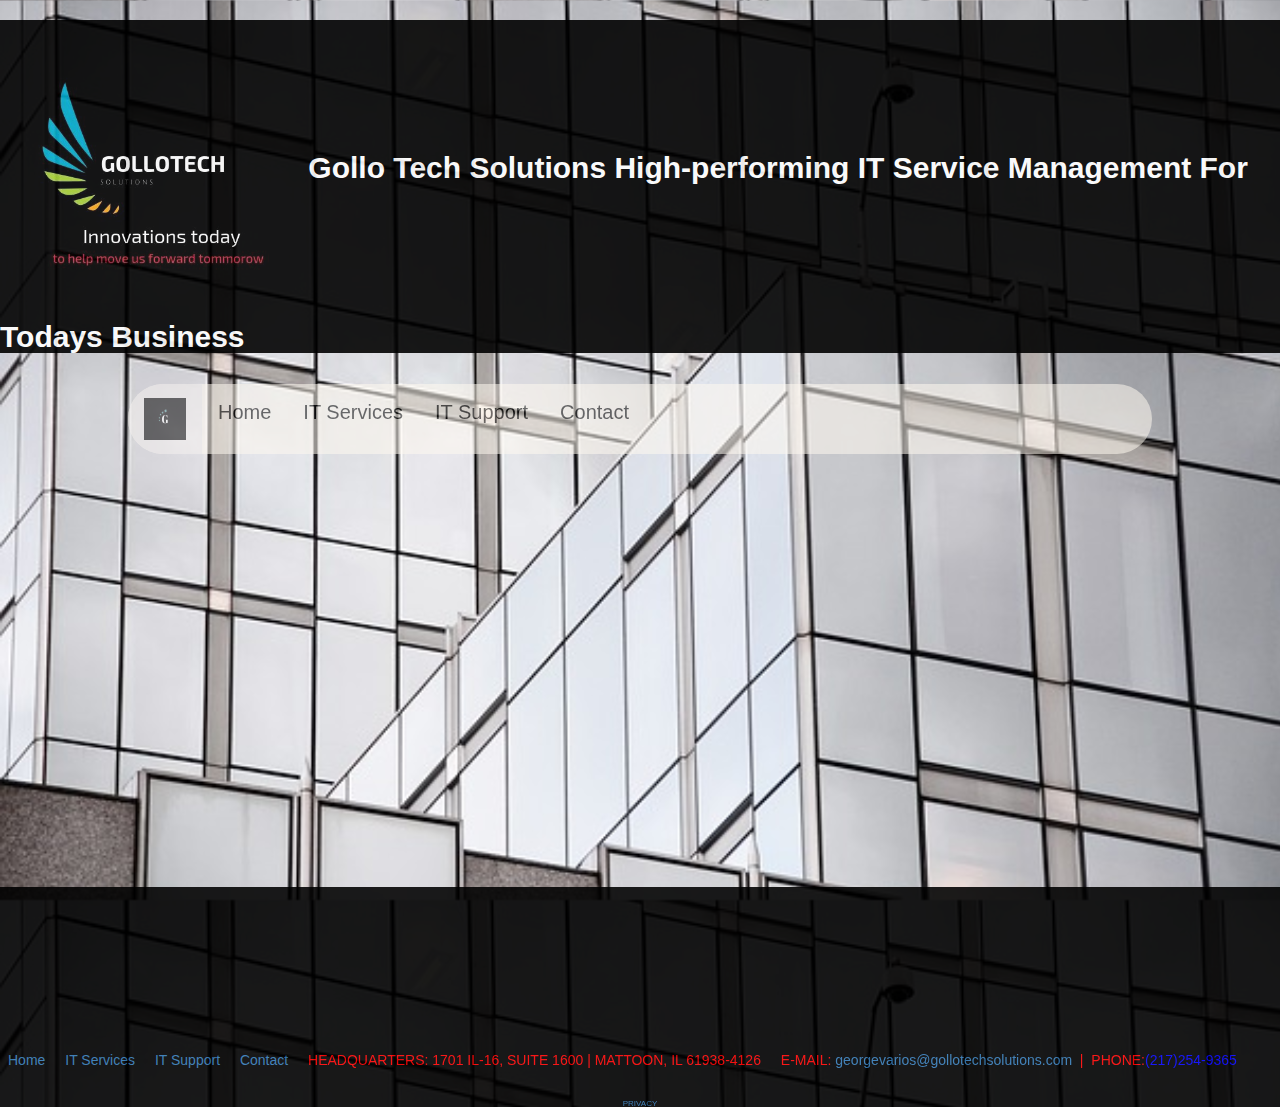
<file: index.html>
<!DOCTYPE html>
<html>
<head>
<meta name="viewport" content="width=device-width, initial-scale=1">
<link rel="stylesheet" href="https://cdnjs.cloudflare.com/ajax/libs/font-awesome/4.7.0/css/font-awesome.min.css">
 <link rel="stylesheet" href="https://maxcdn.bootstrapcdn.com/bootstrap/3.3.7/css/bootstrap.min.css">
  <script src="https://ajax.googleapis.com/ajax/libs/jquery/3.2.1/jquery.min.js"></script>
  <script src="https://maxcdn.bootstrapcdn.com/bootstrap/3.3.7/js/bootstrap.min.js"></script>
  <link rel="stylesheet" type="text/css" href="mainStyle.css">

<link rel="icon" href="favicon.ico" type="image/x-icon"/>
<link rel="shortcut icon" href="favicon.ico" type="image/x-icon"/>

<script>
  function myMoveIn() {
    var elem = document.getElementsByClassName("topnav");
    var pos = 0;
    var id = setTimeout(frame, 300);
    function frame() {
            var newPosTop=30;
            var newPosLeft=10; 
            elem[0].style.marginTop = newPosTop + '%'; 
			elem[0].style.left= newPosLeft + '%'; 
   }
}


 </script>
 
</head>
<body onload='myMoveIn()'style="opacity:0.9;">



<div id="mainblock">

<div class="topnav" id="myTopnav">
  <a href="#icon" class="active"><img height="42" width="42" src="G_letter.jpg"/></a>
  <a href="#index" >Home</a>
  <a href="services.html" >IT Services</a>
  <a href="support.html">IT Support</a>
  <a href="contact.html">Contact</a>
  
  <a href="javascript:void(0);" class="icon" onclick="myFunction()">
    <i class="fa fa-bars"></i>
  </a>
  </div>

<div class="header" style="width:100%; background-color:black;">

<h2 style='color:white; font-weight:bold; font-size:30px; font-family:Arial narrow,sans-serif;'>
<img height="300" width="300" src="gollotechMainHead.jpg"/>
 Gollo Tech Solutions High-performing IT Service Management For Todays Business</h2>

 </div> <!--end of header div -->
 

<script>
function myFunction() {
    var x = document.getElementById("myTopnav");
    if (x.className === "topnav") {
        x.className += " responsive";
    } else {
        x.className = "topnav";
    }
}
</script>


</div><!--end of mainblock div -->

<div id="footer" >
   <div id="divOne">
        <div id="divTwo">
            <ul>
           <li><a href="#index">Home</a></li>
           <li><a href="services.html">IT Services</a></li>
           <li><a href="support.html">IT Support</a></li>
          <li><a href="contact.html">Contact</a></li>	 
          <li>	<iframe src="https://www.google.com/maps/embed?pb=!1m18!1m12!1m3!1d3079.465685685522!2d-88.37763828524389!3d39.4813980199143!2m3!1f0!2f0!3f0!3m2!1i1024!2i768!4f13.1!3m3!1m2!1s0x887311dbc9c141bf%3A0x2d2c3eafc972276d!2s1701+IL-16%2C+Mattoon%2C+IL+61938!5e0!3m2!1sen!2sus!4v1542167736108"
          width="99%" height="150" frameborder="0" style="border:0" allowfullscreen></iframe><p style="color:red;"> 
          HEADQUARTERS: 1701 IL-16, SUITE 1600 | MATTOON, IL 61938-4126</p></li>
          <li style="color:red;">E-MAIL:<span style="color:blue;"><a href="mailto:georgevarios@gollotechsolutions.com">
		  georgevarios@gollotechsolutions.com</a></span>&nbsp; |&nbsp; PHONE:<span style="color:blue;">(217)254-9365</span></li>
       </ul>
   </div><!--end of divTwo -->
   <p style="color:red;text-decoration:underline;font-size:8px;text-align:center;font-family:Lucida Console, Monaco, monospace;">
   <a href="privacy.html">PRIVACY</a></p>
</div><!--end of divOne -->
</div><!--end of footer div -->

</body>
</html>
</file>
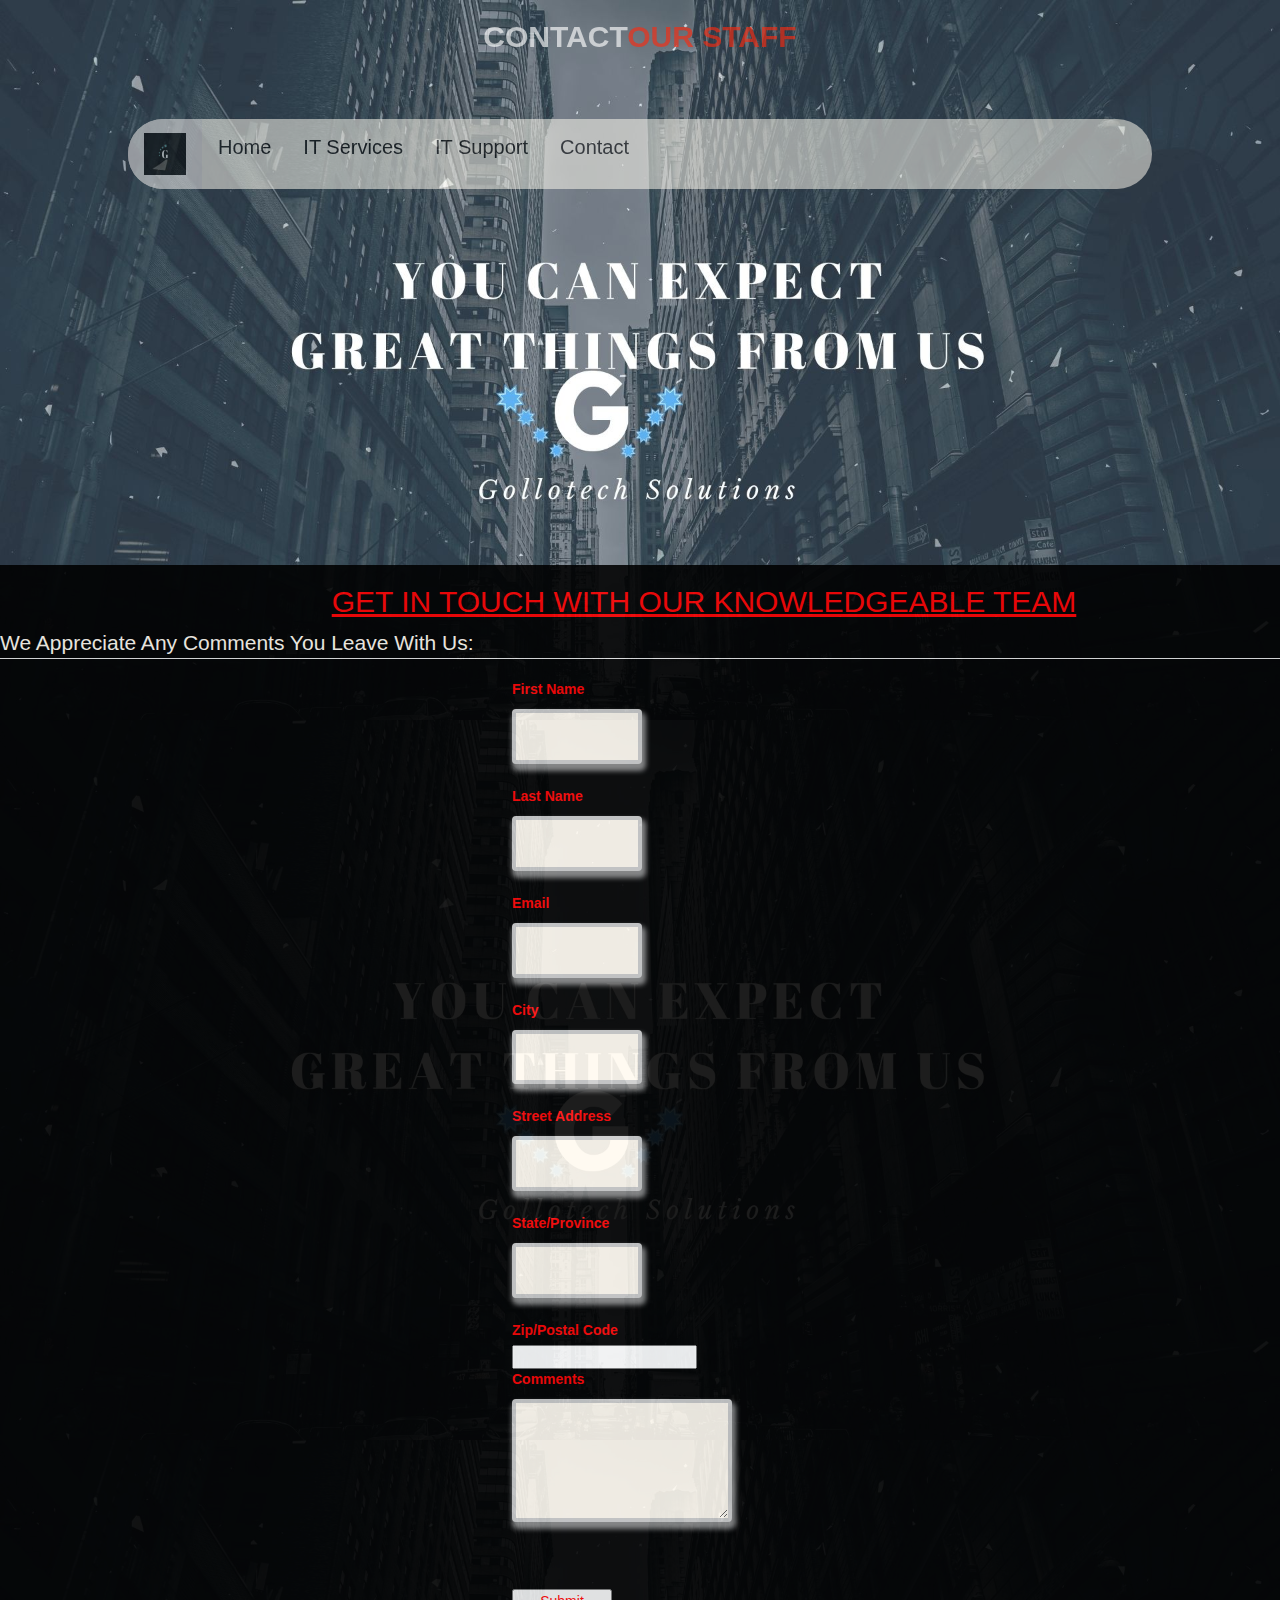
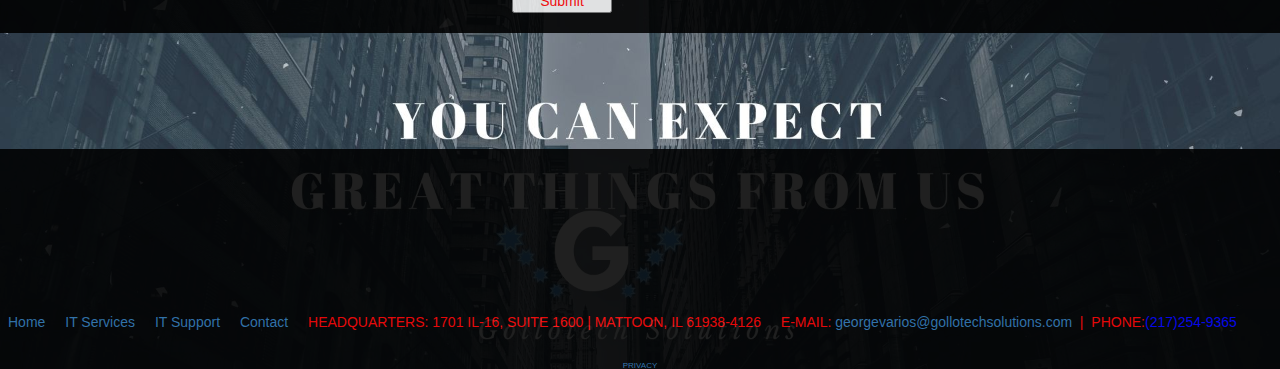
<file: contact.html>
<!DOCTYPE html>
<html>
<head>
<meta name="viewport" content="width=device-width, initial-scale=1">
<link rel="stylesheet" href="https://cdnjs.cloudflare.com/ajax/libs/font-awesome/4.7.0/css/font-awesome.min.css">
 <link rel="stylesheet" href="https://maxcdn.bootstrapcdn.com/bootstrap/3.3.7/css/bootstrap.min.css">
  <script src="https://ajax.googleapis.com/ajax/libs/jquery/3.2.1/jquery.min.js"></script>
  <script src="https://maxcdn.bootstrapcdn.com/bootstrap/3.3.7/js/bootstrap.min.js"></script>
  <link rel="stylesheet" type="text/css" href="mainStyle.css">

<link rel="icon" href="favicon.ico" type="image/x-icon"/>
<link rel="shortcut icon" href="favicon.ico" type="image/x-icon"/>

<style>

   body {
   background-image: url("est.jpg");
   background-color:black;
   background-size:contain;
   opacity:0.1;
   transition:opacity 2s;
}
	
</style>
 <script>
  function myMoveIn() {
    var elem = document.getElementsByClassName("topnav");
	var op = document.getElementsByTagName("BODY")[0];
    var pos = 0;
    var id = setTimeout(frame, 300);
    function frame() {
            var newPosTop=9.3;
            var newPosLeft=10; 
            elem[0].style.marginTop = newPosTop + '%'; 
			elem[0].style.left= newPosLeft + '%'; 
			op.style.opacity=0.89;
			
   }
}

   function foHide() {
     var fo = document.getElementsByClassName("callout");
	 fo[0].style.opacity=0.99;
	 var x=document.getElementsByTagName("INPUT");
	   for( i=0; i<7 ; i++){
	 x[i].value="";
	 }
	 document.getElementById("output").value = "";
}
 </script>
</head>
<body onload='myMoveIn()'>



<div id="mainblock">

<div class="topnav" id="myTopnav">
  <a href="#icon" class="active"><img height="42" width="42" src="G_letter.jpg"/></a>
  <a href="index.html" >Home</a>
  <a href="services.html">IT Services</a>
  <a href="support.html">IT Support</a>
  <a href="#contact">Contact</a>
    <a href="javascript:void(0);" class="icon" onclick="myFunction()">
    <i class="fa fa-bars"></i>
  </a>
  </div>

<div class="header" style="width:100%; height:3%; text-align:center; opacity: 0.72;">

<h2 style='color:white; font-weight:bold; font-size:30px;  font-family:Lucida Console", Monaco, monospace;'>
 CONTACT<span style="color:#FB2B11;">OUR STAFF</span></h2>

 </div> <!--end of header div -->


<script>
function myFunction() {
    var x = document.getElementById("myTopnav");
    if (x.className === "topnav") {
        x.className += " responsive";
    } else {
        x.className = "topnav";
    }
}
</script>

<div id="mainContact">
 <h2 style="margin-left:10%; text-align:center; font-family:Impact, Charcoal, sans-serif;">
 <u>GET IN TOUCH WITH OUR KNOWLEDGEABLE TEAM</u></h2>
      <form id="formOne">
        <fieldset id="contactinfo">
		<legend style="color:floralwhite;">We Appreciate Any Comments You Leave With Us:</legend>
		 <label for="firstname">
            First Name
          </label><br>
          <input type="text" id="first" name="firstName" required /><br>
		   <label for="lastname">
            Last Name
          </label><br>
          <input type="text" id="last" name="lastname" required /><br>
		   <label for="email">
            Email
          </label><br>
          <input type="email" id="mail" name="Email" required/><br>
		   <label for="cityinput">
            City
          </label><br>
          <input type="text" id="cityinput" name="City" required/><br>
          <label for="addrinput">
            Street Address
          </label><br>
          <input type="text" id="addrinput" name="Address" required/><br>
          <label for="stateinput">
            State/Province
          </label><br>
          <input type="text" id="stateinput" name="State" maxlength="2"/><br>
          <label for="zipinput" style="margin-left:40%;">
            Zip/Postal Code
          </label><br>
          <input type="number" id="zipinput" name="Zip" style="margin-left:40%;"/><br>
		  <label style="margin-left:40%;">Comments</label><br>
		  <textarea id="output" rows="4" cols="150" style="margin-left:40%;width:220px;" placeholder="please feel free to comment here...">
		  </textarea><br>
        </fieldset><br><br>
        <fieldset id="submitsection">
          <input type="button" id="submit" value="Submit" style="margin-left:40%; margin-bottom:20px; width:100px;" onclick="foHide()"/>
        </fieldset>
     </form>

</div><!-- end of mainContact Div -->

<div class="callout">
  <div class="callout-header"><span style="color:#39ff14;">SUCCESS &#10004;</span></div>
  <span class="closebtn" onclick="this.parentElement.style.display='none';">&times;</span>
  <div class="callout-container">
    <p> <strong><i>the info you submitted is on its way and will be kept private at all times!!</i></strong></p>
  </div>
</div>


</div><!--end of mainblock div -->
<div id="footer" > 
   <div id="divOne">
        <div id="divTwo">
            <ul>
           <li><a href="index.html">Home</a></li>
           <li><a href="services.html">IT Services</a></li>
           <li><a href="support.html">IT Support</a></li>
          <li><a href="#contact">Contact</a></li>	 
          <li>	<iframe src="https://www.google.com/maps/embed?pb=!1m18!1m12!1m3!1d3079.465685685522!2d-88.37763828524389!3d39.4813980199143!2m3!1f0!2f0!3f0!3m2!1i1024!2i768!4f13.1!3m3!1m2!1s0x887311dbc9c141bf%3A0x2d2c3eafc972276d!2s1701+IL-16%2C+Mattoon%2C+IL+61938!5e0!3m2!1sen!2sus!4v1542167736108"
          width="99%" height="150" frameborder="0" style="border:0" allowfullscreen></iframe><p style="color:red;"> 
          HEADQUARTERS: 1701 IL-16, SUITE 1600 | MATTOON, IL 61938-4126</p></li>
          <li style="color:red;">E-MAIL:<span style="color:blue;"><a href="mailto:georgevarios@gollotechsolutions.com">
		  georgevarios@gollotechsolutions.com</a></span>&nbsp; |&nbsp; PHONE:<span style="color:blue;">(217)254-9365</span></li>
       </ul>
   </div><!--end of divTwo -->
   <p style="color:red;text-decoration:underline;font-size:8px;text-align:center;font-family:Lucida Console, Monaco, monospace;">
   <a href="privacy.html">PRIVACY</a></p>
</div><!--end of divOne -->
</div><!--end of footer div -->



</body>
</html>
</file>
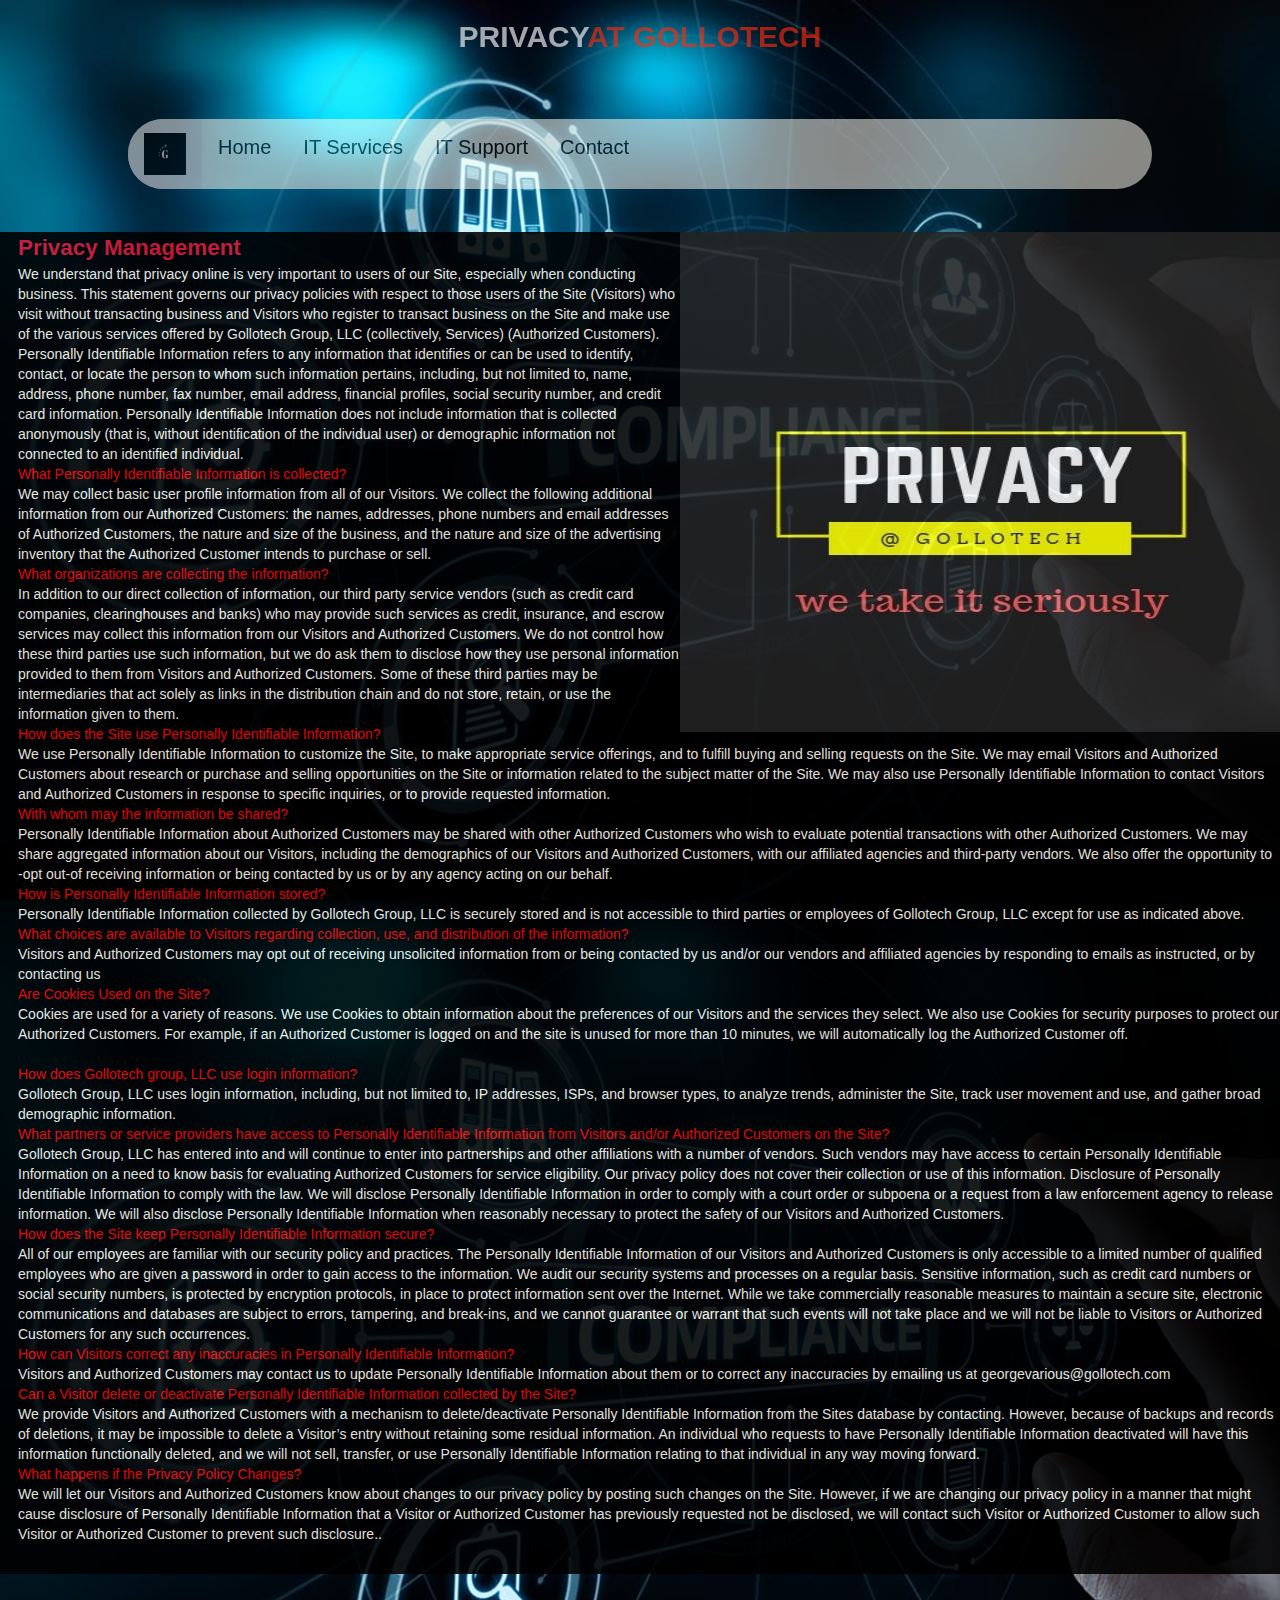
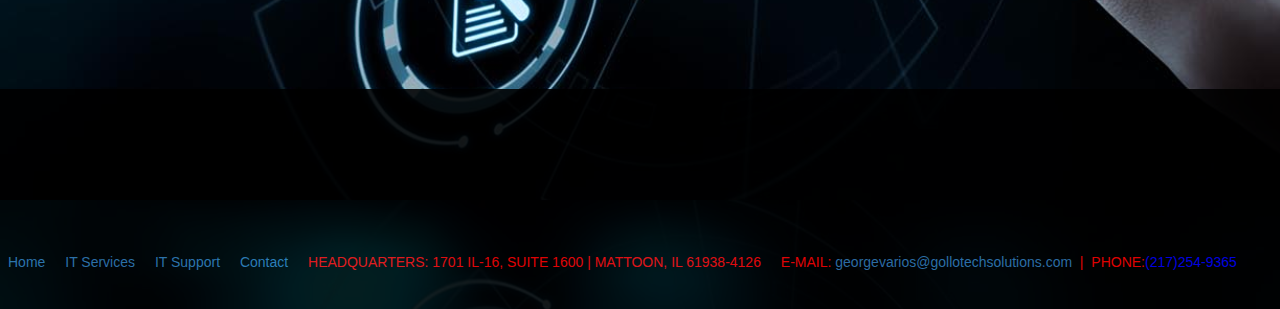
<file: privacy.html>
<!DOCTYPE html>
<html>
<head>
<meta name="viewport" content="width=device-width, initial-scale=1">
<link rel="stylesheet" href="https://cdnjs.cloudflare.com/ajax/libs/font-awesome/4.7.0/css/font-awesome.min.css">
 <link rel="stylesheet" href="https://maxcdn.bootstrapcdn.com/bootstrap/3.3.7/css/bootstrap.min.css">
  <script src="https://ajax.googleapis.com/ajax/libs/jquery/3.2.1/jquery.min.js"></script>
  <script src="https://maxcdn.bootstrapcdn.com/bootstrap/3.3.7/js/bootstrap.min.js"></script>
  <link rel="stylesheet" type="text/css" href="mainStyle.css">

<link rel="icon" href="favicon.ico" type="image/x-icon"/>
<link rel="shortcut icon" href="favicon.ico" type="image/x-icon"/>

<style>

   body {
   background-image: url("privacywallpaper.jpg");
   background-color:black;
   background-size: cover;
   opacity:0.1;
   transition:opacity 2s;
}

	
</style>
 <script>
  function myMoveIn() {
    var elem = document.getElementsByClassName("topnav");
	var op = document.getElementsByTagName("BODY")[0];
    var pos = 0;
    var id = setTimeout(frame, 300);
    function frame() {
            var newPosTop=9.3;
            var newPosLeft=10; 
            elem[0].style.marginTop = newPosTop + '%'; 
			elem[0].style.left= newPosLeft + '%'; 
			op.style.opacity=0.89;
   }
}

  
 </script>
</head>
<body onload='myMoveIn()'>



<div id="mainblock">

<div class="topnav" id="myTopnav">
  <a href="#icon" class="active"><img height="42" width="42" src="G_letter.jpg"/></a>
  <a href="index.html" >Home</a>
  <a href="services.html">IT Services</a>
  <a href="support.html">IT Support</a>
  <a href="contact.html">Contact</a>
    <a href="javascript:void(0);" class="icon" onclick="myFunction()">
    <i class="fa fa-bars"></i>
  </a>
  </div>

<div class="header" style="width:100%; height:3%; text-align:center; opacity: 0.72;">

<h2 style='color:white; font-weight:bold; font-size:30px;  font-family:Lucida Console", Monaco, monospace;'>
 PRIVACY<span style="color:#FB2B11;">AT GOLLOTECH</span></h2>

 </div> <!--end of header div -->


<script>
function myFunction() {
    var x = document.getElementById("myTopnav");
    if (x.className === "topnav") {
        x.className += " responsive";
    } else {
        x.className = "topnav";
    }
}
</script>



<div id="privacy">
<img height="500" width="600" src="privacy.jpg" style="float:right;"/>
<p style="margin-left:18px;">
<strong style="color:#de1738;font-size:160%;">Privacy Management</strong><br>
We understand that privacy online is very important to users of our Site,
especially when conducting business. This statement governs our privacy policies with respect to those
users of the Site (Visitors) who visit without transacting business and Visitors who register to
transact business on the Site and make use of the various services offered by Gollotech Group, LLC
(collectively, Services) (Authorized Customers).

Personally Identifiable Information

refers to any information that identifies or can be used to identify, contact, or locate the person to
whom such information pertains, including, but not limited to, name, address, phone number, fax number,
email address, financial profiles, social security number, and credit card information. Personally
Identifiable Information does not include information that is collected anonymously (that is, without
identification of the individual user) or demographic information not connected to an identified
individual.<br>

<span style="color:red;">What Personally Identifiable Information is collected?</span><br>

We may collect basic user profile information from all of our Visitors.
We collect the following additional information from our Authorized Customers: the names, addresses,
phone numbers and email addresses of Authorized Customers, the nature and size of the business, and
the nature and size of the advertising inventory that the Authorized Customer intends to purchase or
sell.<br>

<span style="color:red;">What organizations are collecting the information?</span><br>

In addition to our direct collection of information, our third party service vendors (such as credit
card companies, clearinghouses and banks) who may provide such services as credit, insurance, and
escrow services may collect this information from our Visitors and Authorized Customers.
We do not control how these third parties use such information, but we do ask them to disclose how
they use personal information provided to them from Visitors and Authorized Customers. Some of
these third parties may be intermediaries that act solely as links in the distribution chain
and do not store, retain, or use the information given to them.<br>

<span style="color:red;">How does the Site use Personally Identifiable Information?</span><br>

We use Personally Identifiable Information to customize the Site, to make appropriate service
offerings, and to fulfill buying and selling requests on the Site. We may email Visitors and
Authorized Customers about research or purchase and selling opportunities on the Site or information
related to the subject matter of the Site. We may also use Personally Identifiable Information to
contact Visitors and Authorized Customers in response to specific inquiries, or to provide requested
information.<br>

<span style="color:red;">With whom may the information be shared?</span><br>

Personally Identifiable Information about Authorized Customers may be shared with other Authorized
Customers who wish to evaluate potential transactions with other Authorized Customers.
We may share aggregated information about our Visitors, including the demographics of our
Visitors and Authorized Customers, with our affiliated agencies and third-party vendors.
We also offer the opportunity to -opt out-of receiving information or being contacted by
us or by any agency acting on our behalf.<br>

<span style="color:red;">How is Personally Identifiable Information stored?</span><br>

Personally Identifiable Information collected by Gollotech Group, LLC is securely stored and is not accessible to third parties or employees of Gollotech Group, LLC except for use as indicated above.<br>

<span style="color:red;">What choices are available to Visitors regarding collection, use, and distribution of the information?</span><br>

Visitors and Authorized Customers may opt out of receiving unsolicited information from or being contacted by us and/or our vendors and affiliated agencies by responding to emails as instructed, or by contacting us<br>

<span style="color:red;">Are Cookies Used on the Site?</span><br>

Cookies are used for a variety of reasons. We use Cookies to obtain information about the preferences of our Visitors and the services they select. We also use Cookies for security purposes to protect our Authorized Customers. 
For example, if an Authorized Customer is logged on and the site is unused for more than 10 minutes, we will automatically log the Authorized Customer off.<br><br>

<span style="color:red;">How does Gollotech group, LLC use login information?</span><br>

Gollotech Group, LLC uses login information, including, but not limited to, IP addresses, ISPs, and browser types, to analyze trends, administer the Site, track user movement and use, and gather broad demographic information.<br>

<span style="color:red;">What partners or service providers have access to Personally Identifiable Information from Visitors and/or Authorized Customers on the Site?</span><br>

Gollotech Group, LLC has entered into and will continue to enter into partnerships and other affiliations with a number of vendors. Such vendors may have access to certain Personally Identifiable Information on a need to know basis for evaluating Authorized Customers 
for service eligibility. Our privacy policy does not cover their collection or use of this information. Disclosure of Personally Identifiable Information to comply with the law. We will disclose Personally Identifiable Information in order to comply with a court order or subpoena 
or a request from a law enforcement agency to release information. We will also disclose Personally Identifiable Information when reasonably necessary to protect the safety of our Visitors and Authorized Customers.<br>

<span style="color:red;">How does the Site keep Personally Identifiable Information secure?</span><br>

All of our employees are familiar with our security policy and practices. The Personally Identifiable Information of our Visitors and Authorized Customers is only accessible to a limited number of qualified employees who are given a password in order to gain access 
to the information. We audit our security systems and processes on a regular basis. Sensitive information, such as credit card numbers or social security numbers, is protected by encryption protocols, in place to protect information sent over the Internet. While we take commercially 
reasonable measures to maintain a secure site, electronic communications and databases are subject to errors, tampering, and break-ins, and we cannot guarantee or warrant that such events will not take place and we will not be liable to Visitors or Authorized Customers for any such occurrences.<br>

<span style="color:red;">How can Visitors correct any inaccuracies in Personally Identifiable Information?</span><br>

Visitors and Authorized Customers may contact us to update Personally Identifiable Information about them or to correct any inaccuracies by emailing us at georgevarious@gollotech.com<br>

<span style="color:red;">Can a Visitor delete or deactivate Personally Identifiable Information collected by the Site?</span><br>

We provide Visitors and Authorized Customers with a mechanism to delete/deactivate Personally Identifiable Information from the Sites database by contacting. However, because of backups and records 
of deletions, it may be impossible to delete a Visitor’s entry without retaining some residual information. An individual who requests to have Personally Identifiable Information deactivated will have this information functionally deleted, and we will not sell, transfer, or use Personally Identifiable Information relating to that individual in any way moving forward.<br>

<span style="color:red;">What happens if the Privacy Policy Changes?</span><br>

We will let our Visitors and Authorized Customers know about changes to our privacy policy by posting such changes on the Site. However, if we are changing our privacy policy in 
a manner that might cause disclosure of Personally Identifiable Information that a Visitor or Authorized Customer has previously requested not be disclosed, we will contact such Visitor or Authorized Customer to allow such Visitor or Authorized Customer to prevent such disclosure..<br><br>
<p/>
</div><!-- end of service div -->





</div><!--end of mainblock div -->
<div id="footer" >
   <div id="divOne">
        <div id="divTwo">
            <ul>
           <li><a href="index.html">Home</a></li>
           <li><a href="services.html">IT Services</a></li>
           <li><a href="support.html">IT Support</a></li>
          <li><a href="contact.html">Contact</a></li>	 
          <li>	<iframe src="https://www.google.com/maps/embed?pb=!1m18!1m12!1m3!1d3079.465685685522!2d-88.37763828524389!3d39.4813980199143!2m3!1f0!2f0!3f0!3m2!1i1024!2i768!4f13.1!3m3!1m2!1s0x887311dbc9c141bf%3A0x2d2c3eafc972276d!2s1701+IL-16%2C+Mattoon%2C+IL+61938!5e0!3m2!1sen!2sus!4v1542167736108"
          width="99%" height="150" frameborder="0" style="border:0" allowfullscreen></iframe><p style="color:red;"> 
          HEADQUARTERS: 1701 IL-16, SUITE 1600 | MATTOON, IL 61938-4126</p></li>
          <li style="color:red;">E-MAIL:<span style="color:blue;"><a href="mailto:georgevarios@gollotechsolutions.com">
		  georgevarios@gollotechsolutions.com</a></span>&nbsp; |&nbsp; PHONE:<span style="color:blue;">(217)254-9365</span></li>
       </ul>
   </div><!--end of divTwo -->
</div><!--end of divOne -->
</div><!--end of footer div -->



</body>
</html>
</file>
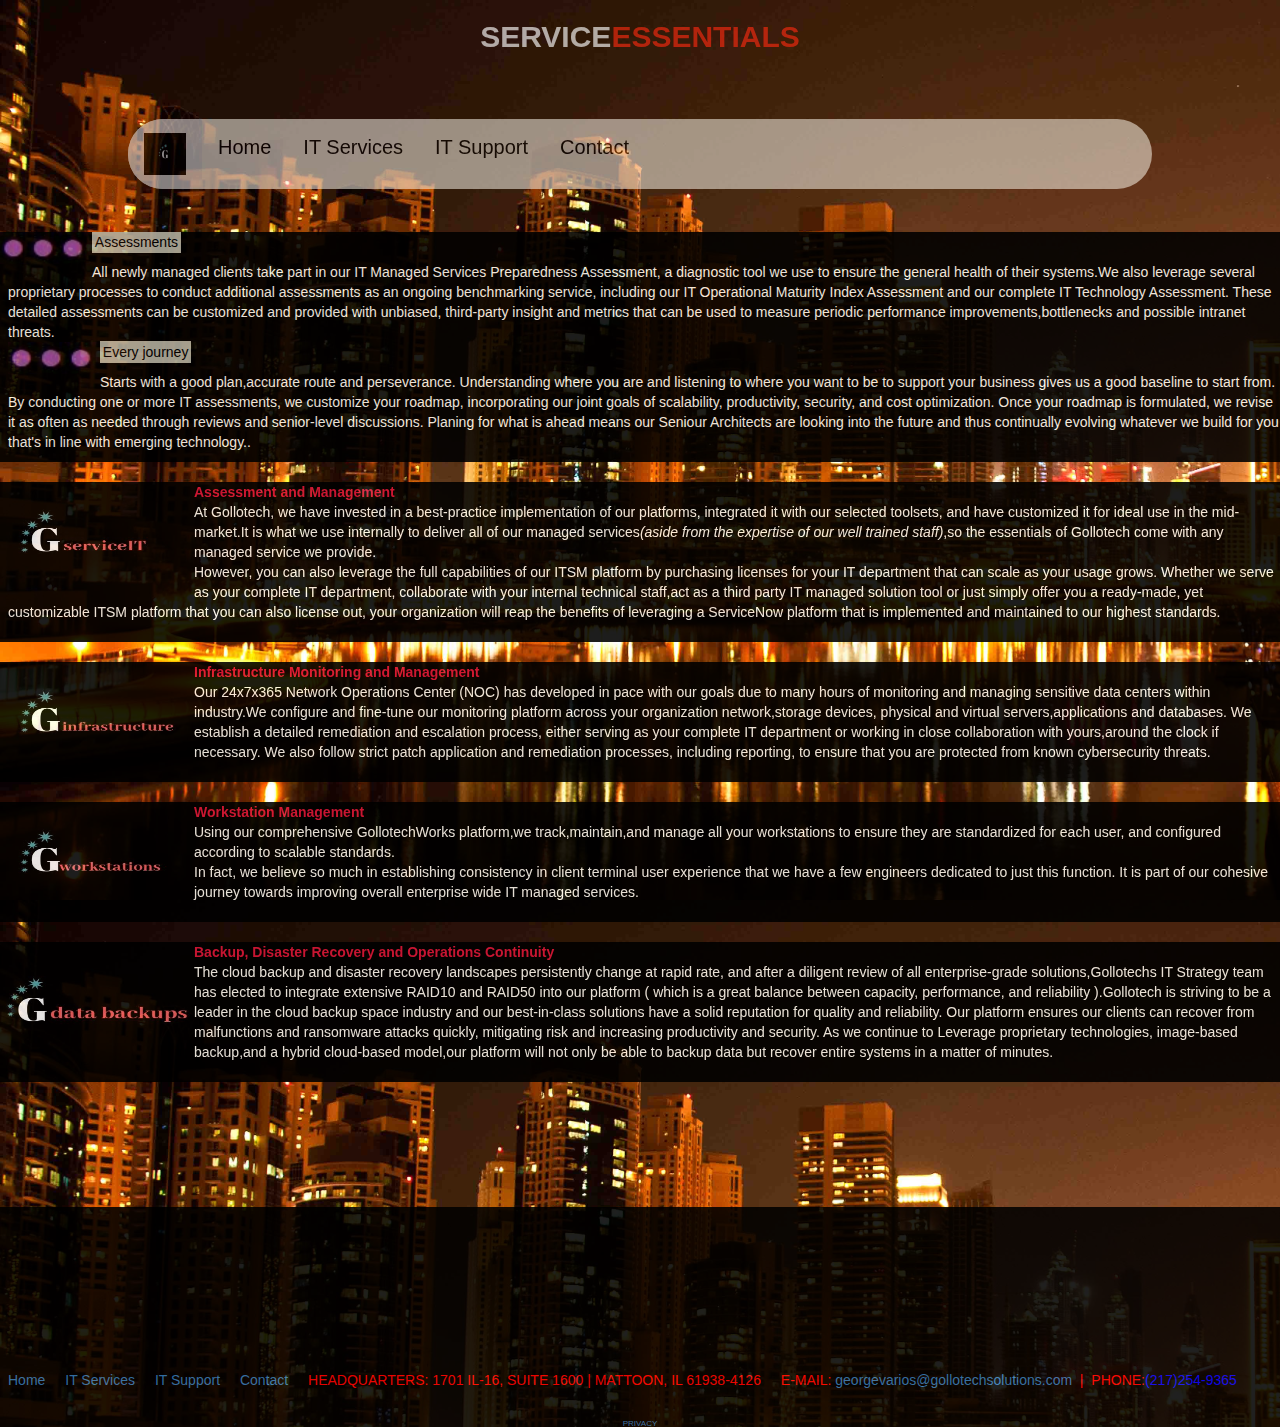
<file: services.html>
<!DOCTYPE html>
<html>
<head>
<meta name="viewport" content="width=device-width, initial-scale=1">
<link rel="stylesheet" href="https://cdnjs.cloudflare.com/ajax/libs/font-awesome/4.7.0/css/font-awesome.min.css">
 <link rel="stylesheet" href="https://maxcdn.bootstrapcdn.com/bootstrap/3.3.7/css/bootstrap.min.css">
  <script src="https://ajax.googleapis.com/ajax/libs/jquery/3.2.1/jquery.min.js"></script>
  <script src="https://maxcdn.bootstrapcdn.com/bootstrap/3.3.7/js/bootstrap.min.js"></script>
  <link rel="stylesheet" type="text/css" href="mainStyle.css">

<link rel="icon" href="favicon.ico" type="image/x-icon"/>
<link rel="shortcut icon" href="favicon.ico" type="image/x-icon"/>

<style>

   body {
   background-image: url("brightCityLights.jpg");
   background-color:black;
   background-size: cover;
   opacity:0.1;
   transition:opacity 2s;
}

	
</style>
 <script>
  function myMoveIn() {
    var elem = document.getElementsByClassName("topnav");
	var op = document.getElementsByTagName("BODY")[0];
    var pos = 0;
    var id = setTimeout(frame, 300);
    function frame() {
            var newPosTop=9.3;
            var newPosLeft=10; 
            elem[0].style.marginTop = newPosTop + '%'; 
			elem[0].style.left= newPosLeft + '%'; 
			op.style.opacity=0.89;
   }
}

  
 </script>
</head>
<body onload='myMoveIn()'>



<div id="mainblock">

<div class="topnav" id="myTopnav">
  <a href="#icon" class="active"><img height="42" width="42" src="G_letter.jpg"/></a>
  <a href="index.html" >Home</a>
  <a href="#services">IT Services</a>
  <a href="support.html">IT Support</a>
  <a href="contact.html">Contact</a>
    <a href="javascript:void(0);" class="icon" onclick="myFunction()">
    <i class="fa fa-bars"></i>
  </a>
  </div>

<div class="header" style="width:100%; height:3%; text-align:center; opacity: 0.72;">

<h2 style='color:white; font-weight:bold; font-size:30px;  font-family:Lucida Console", Monaco, monospace;'>
 SERVICE<span style="color:#FB2B11;">ESSENTIALS</span></h2>

 </div> <!--end of header div -->


<script>
function myFunction() {
    var x = document.getElementById("myTopnav");
    if (x.className === "topnav") {
        x.className += " responsive";
    } else {
        x.className = "topnav";
    }
}
</script>

<div id="assess"> <p>
<img height="32" width="92" src="purpledots.jpg" style="float:left;"/>
<mark style="opacity:0.7;">Assessments</mark><br>
<p style="margin-left:8px;">All newly managed clients take part in our IT Managed Services 
Preparedness Assessment, a diagnostic tool we use to ensure the general 
health of their systems.We also leverage several proprietary processes to conduct 
additional assessments as an ongoing 
benchmarking service, including our IT Operational Maturity Index Assessment and our 
complete IT Technology Assessment.
These detailed assessments can be customized and provided 
with unbiased, third-party insight and metrics that 
can be used to measure periodic performance improvements,bottlenecks and possible intranet threats.<br>

<img height="32" width="92" src="purpledots.jpg" style="float:left;"/>
<mark style="opacity:0.7;">Every journey </mark><br>

<p style="margin-left:8px;"> Starts with a good plan,accurate route and perseverance.
Understanding where you are and listening to where you want to be 
to support your business gives us a good baseline to start from.

By conducting one or more IT assessments, 
we customize your roadmap, incorporating our joint goals of 
scalability, productivity, security, and cost optimization.
Once your roadmap is formulated, we revise it as often as needed 
through reviews and senior-level discussions.

Planing for what is ahead means our Seniour Architects are looking 
into the future and thus continually evolving whatever  
we build for you that's in line with emerging technology..</p>
</div><!-- end of assess div -->

<div id="service">
<img height="120" width="194" src="gserviceIT.jpg" style="float:left;"/>
<p style="margin-left:8px;">
<strong style="color:#de1738;">Assessment and Management</strong><br>
At Gollotech, we have invested in a best-practice implementation of our platforms, integrated it with our selected 
toolsets, and have customized it for ideal use in the mid-market.It is what we use internally to deliver all of our managed services<em>(aside from the expertise of our well
trained staff)</em>,so the essentials of Gollotech
come with any managed service we provide.<br>

However, you can also leverage the full capabilities of our ITSM platform by purchasing licenses for your
 IT department that can scale as your usage grows.

Whether we serve as your complete IT department, collaborate with your internal technical staff,act as a third party IT managed solution tool
or just simply offer you a ready-made, yet customizable ITSM platform that you can also license out,
your organization will reap the benefits of leveraging a ServiceNow platform that is implemented and 
 maintained to our highest standards.<br><br>
<p/>
</div><!-- end of service div -->

<div id="infra">
<img height="120" width="194" src="ginfrastructure.jpg" style="float:left;"/>
<p style="margin-left:8px;">
<strong style="color:#de1738;">Infrastructure Monitoring and Management</strong><br>

Our 24x7x365 Network Operations Center (NOC) has developed in pace with our goals due to many hours of monitoring 
and managing sensitive data centers within industry.We configure and fine-tune our monitoring 
platform across your organization network,storage devices, physical and virtual servers,applications and databases.
We establish a detailed remediation and escalation process, either serving as your complete IT department or working in close collaboration with yours,around the clock if necessary.
We also follow strict patch application and remediation processes, including reporting, to ensure that you are protected from known cybersecurity threats.<br><br>
</p>

</div><!-- end of infra div -->

<div id="work">
<img height="120" width="194" src="gwork.jpg" style="float:left;"/>
<p style="margin-left:8px;">
<strong style="color:#de1738;">Workstation Management</strong><br>
Using our comprehensive GollotechWorks platform,we track,maintain,and manage all your workstations to ensure they are standardized for each user,
and configured according to scalable standards.<br>
In fact, we believe so much in establishing consistency in client terminal user experience that we have a few engineers dedicated to just this function.  
It is part of our cohesive journey towards improving overall enterprise wide IT managed services.
 <br><br>
</p>

</div><!-- end of work div -->

<div id="backup">
<img height="120" width="194" src="gbackup.jpg" style="float:left;"/>
<p style="margin-left:8px;">
<strong style="color:#de1738;">Backup, Disaster Recovery and Operations Continuity</strong><br>
The cloud backup and disaster recovery landscapes persistently change at rapid rate, and after a diligent review of all enterprise-grade solutions,Gollotechs IT Strategy team has elected to integrate extensive RAID10 and RAID50 
into our platform ( which is a great balance between capacity, performance, and reliability ).Gollotech is striving to be a leader in the cloud backup space industry and our best-in-class solutions have a solid reputation for quality and reliability.
Our platform ensures our clients can recover from malfunctions and ransomware attacks quickly, mitigating risk and increasing productivity and security. As we continue to Leverage proprietary technologies, 
image-based backup,and a hybrid cloud-based model,our platform will not only be able to backup data but recover entire systems in a matter of minutes.
 <br><br>
</p>

</div><!-- end of backup div -->


</div><!--end of mainblock div -->
<div id="footer" >
   <div id="divOne">
        <div id="divTwo">
            <ul>
           <li><a href="index.html">Home</a></li>
           <li><a href="#services">IT Services</a></li>
           <li><a href="support.html">IT Support</a></li>
          <li><a href="contact.html">Contact</a></li>	 
          <li>	<iframe src="https://www.google.com/maps/embed?pb=!1m18!1m12!1m3!1d3079.465685685522!2d-88.37763828524389!3d39.4813980199143!2m3!1f0!2f0!3f0!3m2!1i1024!2i768!4f13.1!3m3!1m2!1s0x887311dbc9c141bf%3A0x2d2c3eafc972276d!2s1701+IL-16%2C+Mattoon%2C+IL+61938!5e0!3m2!1sen!2sus!4v1542167736108"
          width="99%" height="150" frameborder="0" style="border:0" allowfullscreen></iframe><p style="color:red;"> 
          HEADQUARTERS: 1701 IL-16, SUITE 1600 | MATTOON, IL 61938-4126</p></li>
          <li style="color:red;">E-MAIL:<span style="color:blue;"><a href="mailto:georgevarios@gollotechsolutions.com">
		  georgevarios@gollotechsolutions.com</a></span>&nbsp; |&nbsp; PHONE:<span style="color:blue;">(217)254-9365</span></li>
       </ul>
   </div><!--end of divTwo -->
   <p style="color:red;text-decoration:underline;font-size:8px;text-align:center;font-family:Lucida Console, Monaco, monospace;">
   <a href="privacy.html">PRIVACY</a></p>
</div><!--end of divOne -->
</div><!--end of footer div -->



</body>
</html>
</file>
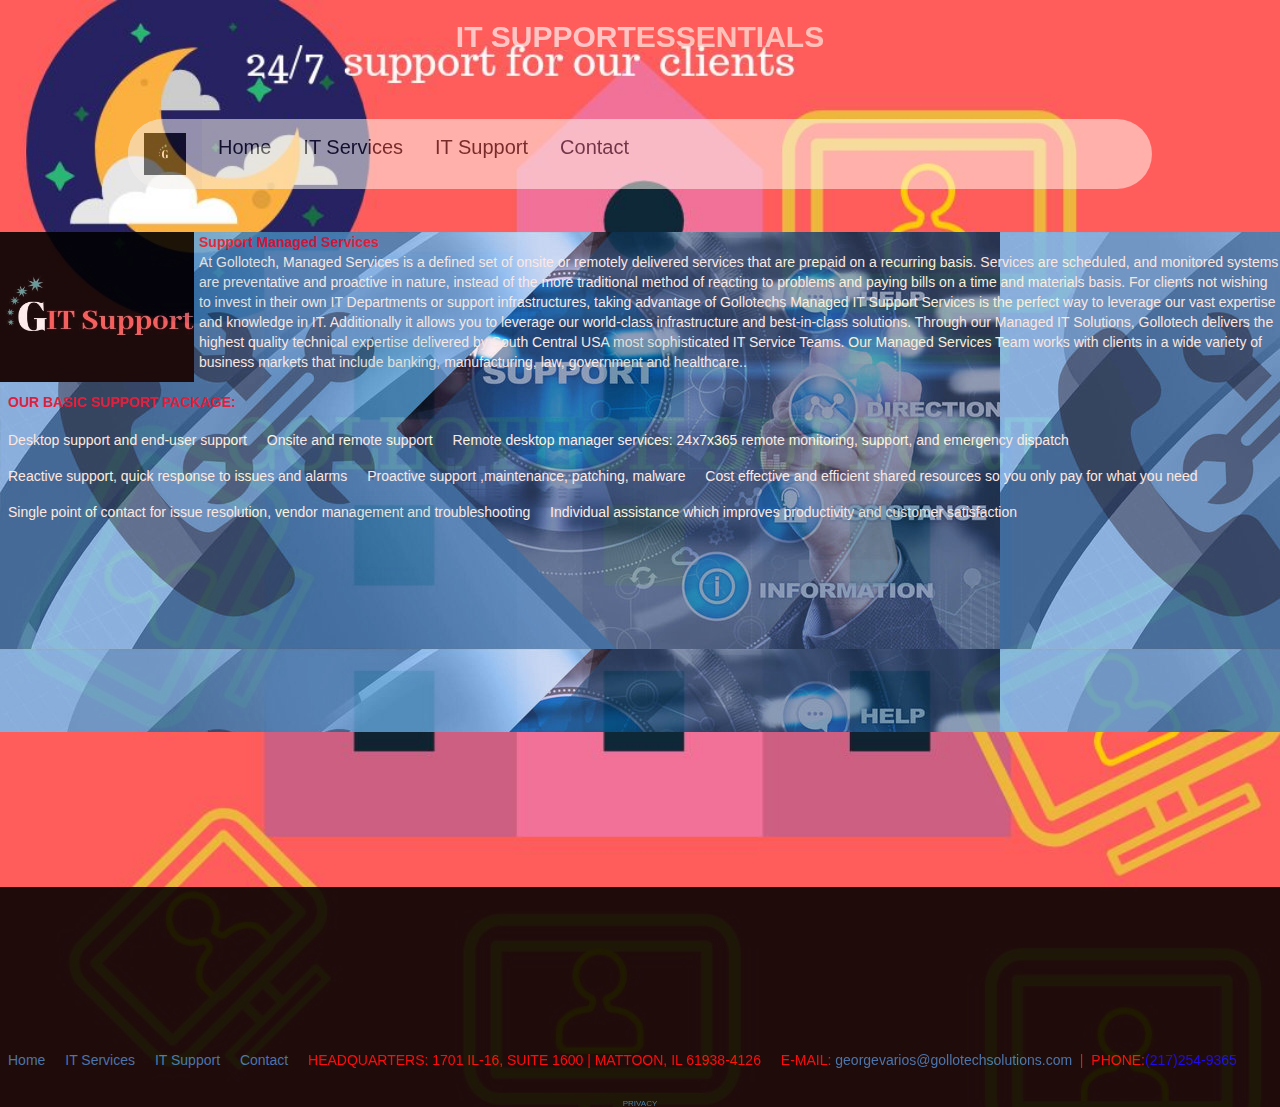
<file: support.html>
<!DOCTYPE html>
<html>
<head>
<meta name="viewport" content="width=device-width, initial-scale=1">
<link rel="stylesheet" href="https://cdnjs.cloudflare.com/ajax/libs/font-awesome/4.7.0/css/font-awesome.min.css">
 <link rel="stylesheet" href="https://maxcdn.bootstrapcdn.com/bootstrap/3.3.7/css/bootstrap.min.css">
  <script src="https://ajax.googleapis.com/ajax/libs/jquery/3.2.1/jquery.min.js"></script>
  <script src="https://maxcdn.bootstrapcdn.com/bootstrap/3.3.7/js/bootstrap.min.js"></script>
  <link rel="stylesheet" type="text/css" href="mainStyle.css">

<link rel="icon" href="favicon.ico" type="image/x-icon"/>
<link rel="shortcut icon" href="favicon.ico" type="image/x-icon"/>

<style>

   body {
   background-image: url("gollosupportbackbig.jpg");
   background-color:black;
   background-size: cover;
   opacity:0.1;
   transition:opacity 2s;
}

	
</style>
 <script>
  function myMoveIn() {
    var elem = document.getElementsByClassName("topnav");
	var op = document.getElementsByTagName("BODY")[0];
    var pos = 0;
    var id = setTimeout(frame, 300);
    function frame() {
            var newPosTop=9.3;
            var newPosLeft=10; 
            elem[0].style.marginTop = newPosTop + '%'; 
			elem[0].style.left= newPosLeft + '%'; 
			op.style.opacity=0.89;
   }
}

  
 </script>
</head>
<body onload='myMoveIn()'>



<div id="mainblock">

<div class="topnav" id="myTopnav">
  <a href="#icon" class="active"><img height="42" width="42" src="G_letter.jpg"/></a>
  <a href="index.html" >Home</a>
  <a href="services.html">IT Services</a>
  <a href="#support">IT Support</a>
  <a href="contact.html">Contact</a>
    <a href="javascript:void(0);" class="icon" onclick="myFunction()">
    <i class="fa fa-bars"></i>
  </a>
  </div>

<div class="header" style="width:100%; height:3%; text-align:center; opacity: 0.72;">

<h2 style='color:white; font-weight:bold; font-size:30px;  font-family:Lucida Console", Monaco, monospace;'>
 IT SUPPORT<span style="color:floralwhite;">ESSENTIALS</span></h2>

 </div> <!--end of header div -->


<script>
function myFunction() {
    var x = document.getElementById("myTopnav");
    if (x.className === "topnav") {
        x.className += " responsive";
    } else {
        x.className = "topnav";
    }
}
</script>


<div id="support" style="background-image: url('TechSupport.jpg')";>
<img height="150" width="194" src="gsupport.jpg" style="float:left; margin-right:5px;"/>
<p style="margin-left:8px; opacity:0.99;">
<strong style="color:#de1738;">Support Managed Services</strong><br>
At Gollotech, Managed Services is a defined set of onsite or remotely delivered services that are prepaid on a recurring basis.
 Services are scheduled, and monitored systems are preventative and proactive in nature, instead of the more traditional method of reacting to problems and paying bills on a time and materials basis.

For clients not wishing to invest in their own IT Departments or support infrastructures, taking advantage 
of Gollotechs Managed IT Support Services is the perfect way to leverage our vast expertise and knowledge in IT.  Additionally it allows you to leverage our world-class infrastructure and best-in-class solutions.

Through our Managed IT Solutions, Gollotech delivers the highest quality technical expertise delivered by 
South Central USA most sophisticated IT Service Teams. Our Managed Services Team works with clients in a wide variety of business markets that include banking, manufacturing, law, government and healthcare..<br><br>
<strong style="color:#de1738;">OUR BASIC SUPPORT PACKAGE:</strong><br>
<ul id="supportlist" type="disc" style="display:block;">
<li>Desktop support and end-user support</li>
<li>Onsite and remote support</li>
<li>Remote desktop manager services: 24x7x365 remote monitoring, support, and emergency dispatch</li>
<li>Reactive support, quick response to issues and alarms</li>
<li>Proactive support ,maintenance, patching, malware</li>
<li>Cost effective and efficient shared resources so you only pay for what you need</li>
<li>Single point of contact for issue resolution, vendor management and troubleshooting</li>
<li>Individual assistance which improves productivity and customer satisfaction</li>
</ul>
<p/>
</div><!-- end of support div -->





</div><!--end of mainblock div -->
<div id="footer" >
   <div id="divOne">
        <div id="divTwo">
            <ul>
           <li><a href="index.html">Home</a></li>
           <li><a href="services.html">IT Services</a></li>
           <li><a href="#Support">IT Support</a></li>
          <li><a href="contact.html">Contact</a></li>	 
          <li>	<iframe src="https://www.google.com/maps/embed?pb=!1m18!1m12!1m3!1d3079.465685685522!2d-88.37763828524389!3d39.4813980199143!2m3!1f0!2f0!3f0!3m2!1i1024!2i768!4f13.1!3m3!1m2!1s0x887311dbc9c141bf%3A0x2d2c3eafc972276d!2s1701+IL-16%2C+Mattoon%2C+IL+61938!5e0!3m2!1sen!2sus!4v1542167736108"
          width="99%" height="150" frameborder="0" style="border:0" allowfullscreen></iframe><p style="color:red;"> 
          HEADQUARTERS: 1701 IL-16, SUITE 1600 | MATTOON, IL 61938-4126</p></li>
          <li style="color:red;">E-MAIL:<span style="color:blue;"><a href="mailto:georgevarios@gollotechsolutions.com">
		  georgevarios@gollotechsolutions.com</a></span>&nbsp; |&nbsp; PHONE:<span style="color:blue;">(217)254-9365</span></li>
       </ul>
   </div><!--end of divTwo -->
   <p style="color:red;text-decoration:underline;font-size:8px;text-align:center;font-family:Lucida Console, Monaco, monospace;">
   <a href="privacy.html">PRIVACY</a></p>
</div><!--end of divOne -->
</div><!--end of footer div -->



</body>
</html>
</file>
<file: mainStyle.css>
*{ 
     margin:0;
	 padding:0;}
	 
html,body { height:100% }

body {
  margin: 0;
  font-family: Arial, Helvetica, sans-serif;
  background-image: url("glassBuilding.jpg");
   background-color:white;
   background-size: cover;
}

#mainblock{ 
       min-height:100%;
       overflow:auto; 
       padding-bottom:10%;
	   position:relative;
}
   
 a{
	font-family: "Trebuchet MS", Helvetica, sans-serif;
 }
 
#footer{ 
     background-color:black; 
	 height:220px;
	 position:relative;
	 margin-top:-1%;
	 clear:both;
	 opacity: 0.99;
	 width:auto;
	 overflow:auto;
}

 li{
	 display:inline-block; 
	 padding:8px;
 }
 li a:hover{ 
      color:red;
	  text-decoration:none;
 }	  
 
 #assess,#privacy,#support{
	 margin-top:179px;
	 color:floralwhite;
	 background-color:black;
	 overflow:auto;
 }
 #support{
	 height: 500px;
 }
 #service,#infra,#work,#backup{
	 background-color:black;
	 margin-top:20px;
	 color:floralwhite;
 }
 #mainContact{
	 margin-top:40%;
	 color:red;
	 background-color:black;
	 overflow:auto;
	 width:100%;
 }
 
 input[type=text] ,input[type=email],textarea{
    width: 130px;
	margin: 5px 0 22px 0;
	margin-left:40%;
    box-sizing: border-box;
    border: 4px solid #ccc;
    border-radius: 4px;
	box-shadow: 2px 5px 5px 2px #888888;
    font-size: 16px;
    background-color: floralwhite;
    padding: 12px 10px 12px 10px;
    -webkit-transition: width 0.4s ease-in-out;
    transition: width 0.4s ease-in-out;
}
label{
	margin-left:40%;
}
input[type=text]:focus,input[type=email]:focus,textarea:focus {
    width: 26%;
}
.callout {
  position: fixed;
  bottom: 335px;
  right: 20px;
  margin-left: 20px;
  max-width: 300px;
  opacity:0;
  box-shadow: 5px 10px 8px 2px #888888;
  transition:opacity 1s;
  transition-delay: 2s;
}

.callout-header {
  padding: 25px 15px;
  background: #555;
  font-size: 30px;
  color: white;
}

.callout-container {
  padding: 15px;
  background-color: #ccc;
  color: black
}

.closebtn {
  position: absolute;
  top: 5px;
  right: 15px;
  color: white;
  font-size: 30px;
  cursor: pointer;
}

.closebtn:hover {
  color: lightgrey;
}
.topnav {
  overflow: hidden;
  background-color:floralwhite;
  border-radius:35px 35px 35px 35px;
  opacity: 0.6;
  margin-top:-20%;
  position:absolute;
  transition: margin-top 2s;
  width:80%; 
}

.topnav a {
  float: left;
  display:block;
  color: black;
  text-align: center;
  padding: 14px 16px;
  text-decoration: none;
  font-size: 20px;
}

.topnav a:hover {
  background-color: lightblue;
  color:darkred ;
  padding:10px;
  margin:5px;
  opacity: 0.99;
}

.active {
  background-color: #F4F0EF;
  color: white;
}

.topnav .icon {
  display: none;
}

@media screen and (max-width: 600px) {
  .topnav a:not(:first-child) {display: none;}
  .topnav a.icon {
    float: right;
    display: block;
  }
}

@media screen and (max-width: 600px) {
  .topnav.responsive {position: relative;}
  .topnav.responsive .icon {
    position: absolute;
    right: 0;
    top: 0;
  }
  .topnav.responsive a {
    float: none;
    display: block;
    text-align: left;
  }
 
textarea{ margin-right:20px;}
</file>
